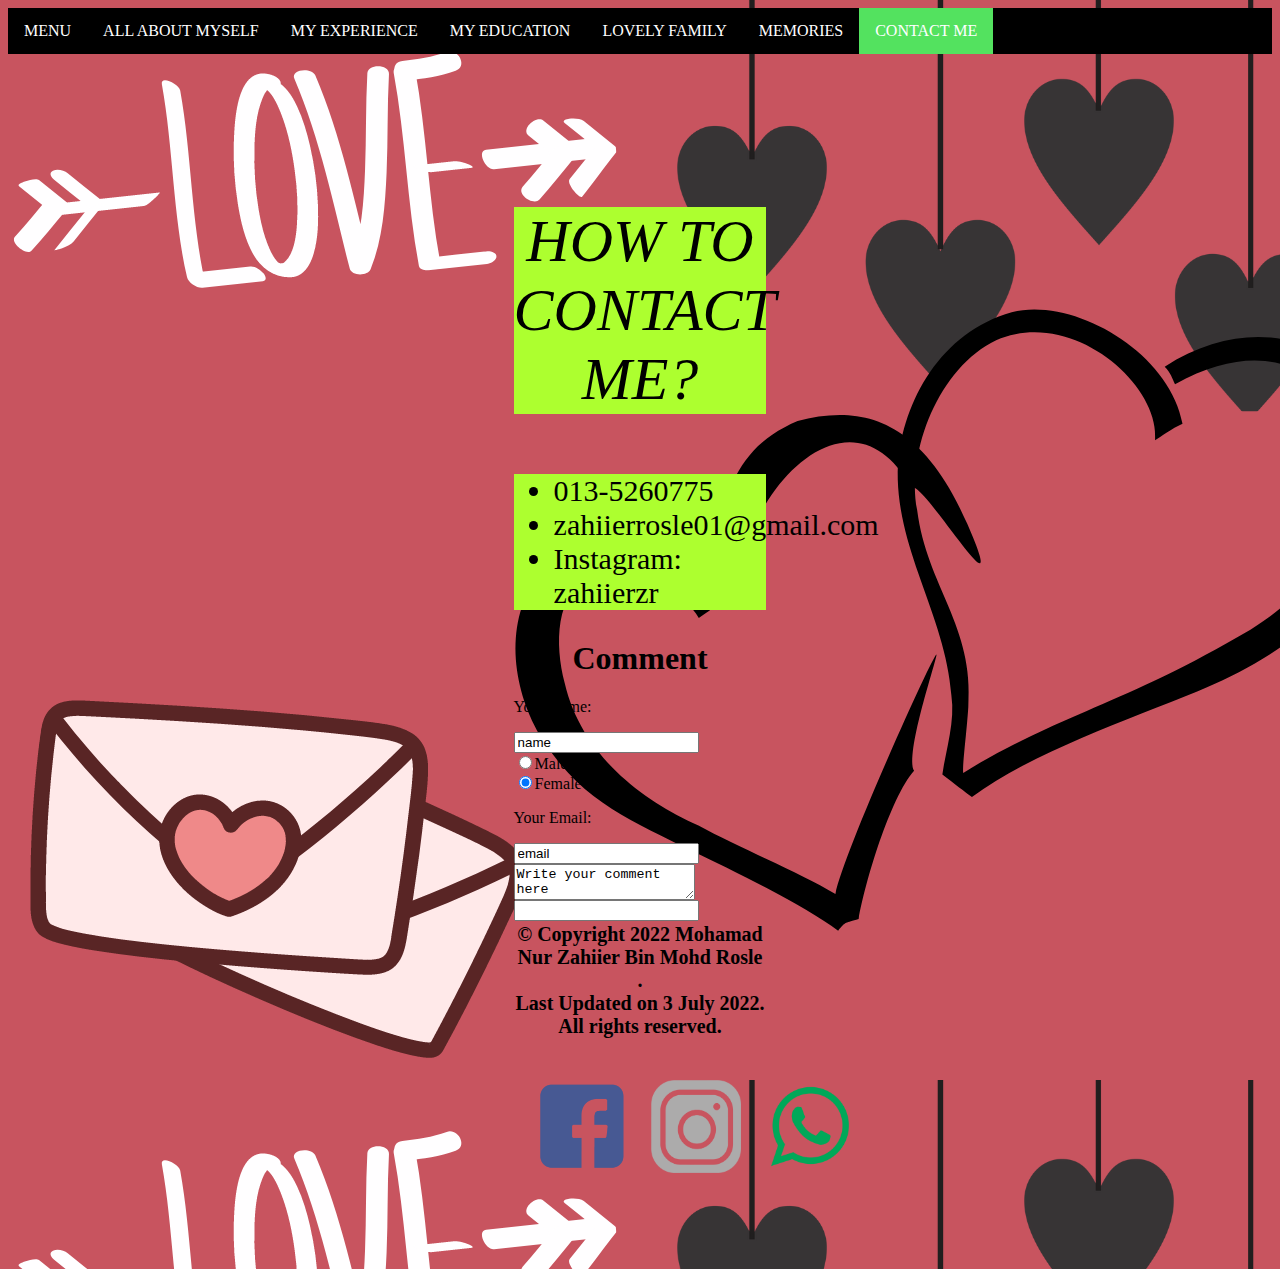
<file: contact.html>
<!DOCTYPE>
<html>
<head>
	<head>
	<title>CONTACT</title>
	<link rel="stylesheet" href="style.css">
</head>
<style>
	body {
	  background-image: url(image/background\ 3.png);
	  background-repeat: repeat;
	}
  </style>
<body>
	<ul class="navigation">
        <li><a href="index.html">MENU</a></li>
        <li><a href="zahiier.html">ALL ABOUT MYSELF</a></li>
        <li><a href="experience.html">MY EXPERIENCE</a></li>
        <li><a href="education.html">MY EDUCATION</a></li>
        <li><a href="family.html">LOVELY FAMILY</a></li>
        <li><a href="gallery.html">MEMORIES</a></li>
        <li><a class="active" href="contact.html">CONTACT ME</a></li>
	</ul>
	<br />
	<div class="garis_putih_tengahindex">
  
		<table>
				<tr>
					<td><b><a href="https://www.facebook.com/mohdnur.zahiier"><img src= "image/icon facebook.jpg" width="130px" </a>
			  <div styles="text-align:center"></b></td>
					<td><b><a href="https://instagram.com/zahiierzr?igshid=YmMyMTA2M2Y="><img src= "image/logo ig.png" width="90px" </a>
			  <div styles="text-align:center"></b></td>
			<td><b><a href="http://www.wasap.my/+60135260775"><img src= "image/logo ws.png" width="130px" </a>
			  <div styles="text-align:center"></b></td>
				</tr>
				
		<p style="text-align: center;  font-size: 60px; font-style: italic; background-color:greenyellow ;"></bstyle>HOW TO CONTACT ME?</p>
		<ul style="font-size: 30px; background-color:greenyellow ;">
			<li>013-5260775</li>
			<li>zahiierrosle01@gmail.com</li>
			<li>Instagram: zahiierzr</li>
		</ul>
	</div>
	<div class="container">
		<h1 style="text-align:center;">Comment</h1>
		<form action="comment.html">
		<p>Your Name:</p><input type= "text" name="Nama" value="name"><br>
		<input type= "radio" name="gender" value="male" checked>Male<br>
		<input type= "radio" name="gender" value="female" checked>Female<br>
		<p>Your Email:</p><input type= "text" name="email" value="email"><br>
		<textarea name="Komen" width=500 height=1500>Write your comment here
		</textarea><br>
		<input type>

	<center>
<p style="font-size: 20px; font-weight: bold; margin-top: 2px">&copy Copyright 2022 Mohamad Nur Zahiier Bin Mohd Rosle .<br> Last Updated on 3 July 2022. All rights reserved.</p>
</center>
</body>
</html>
</file>
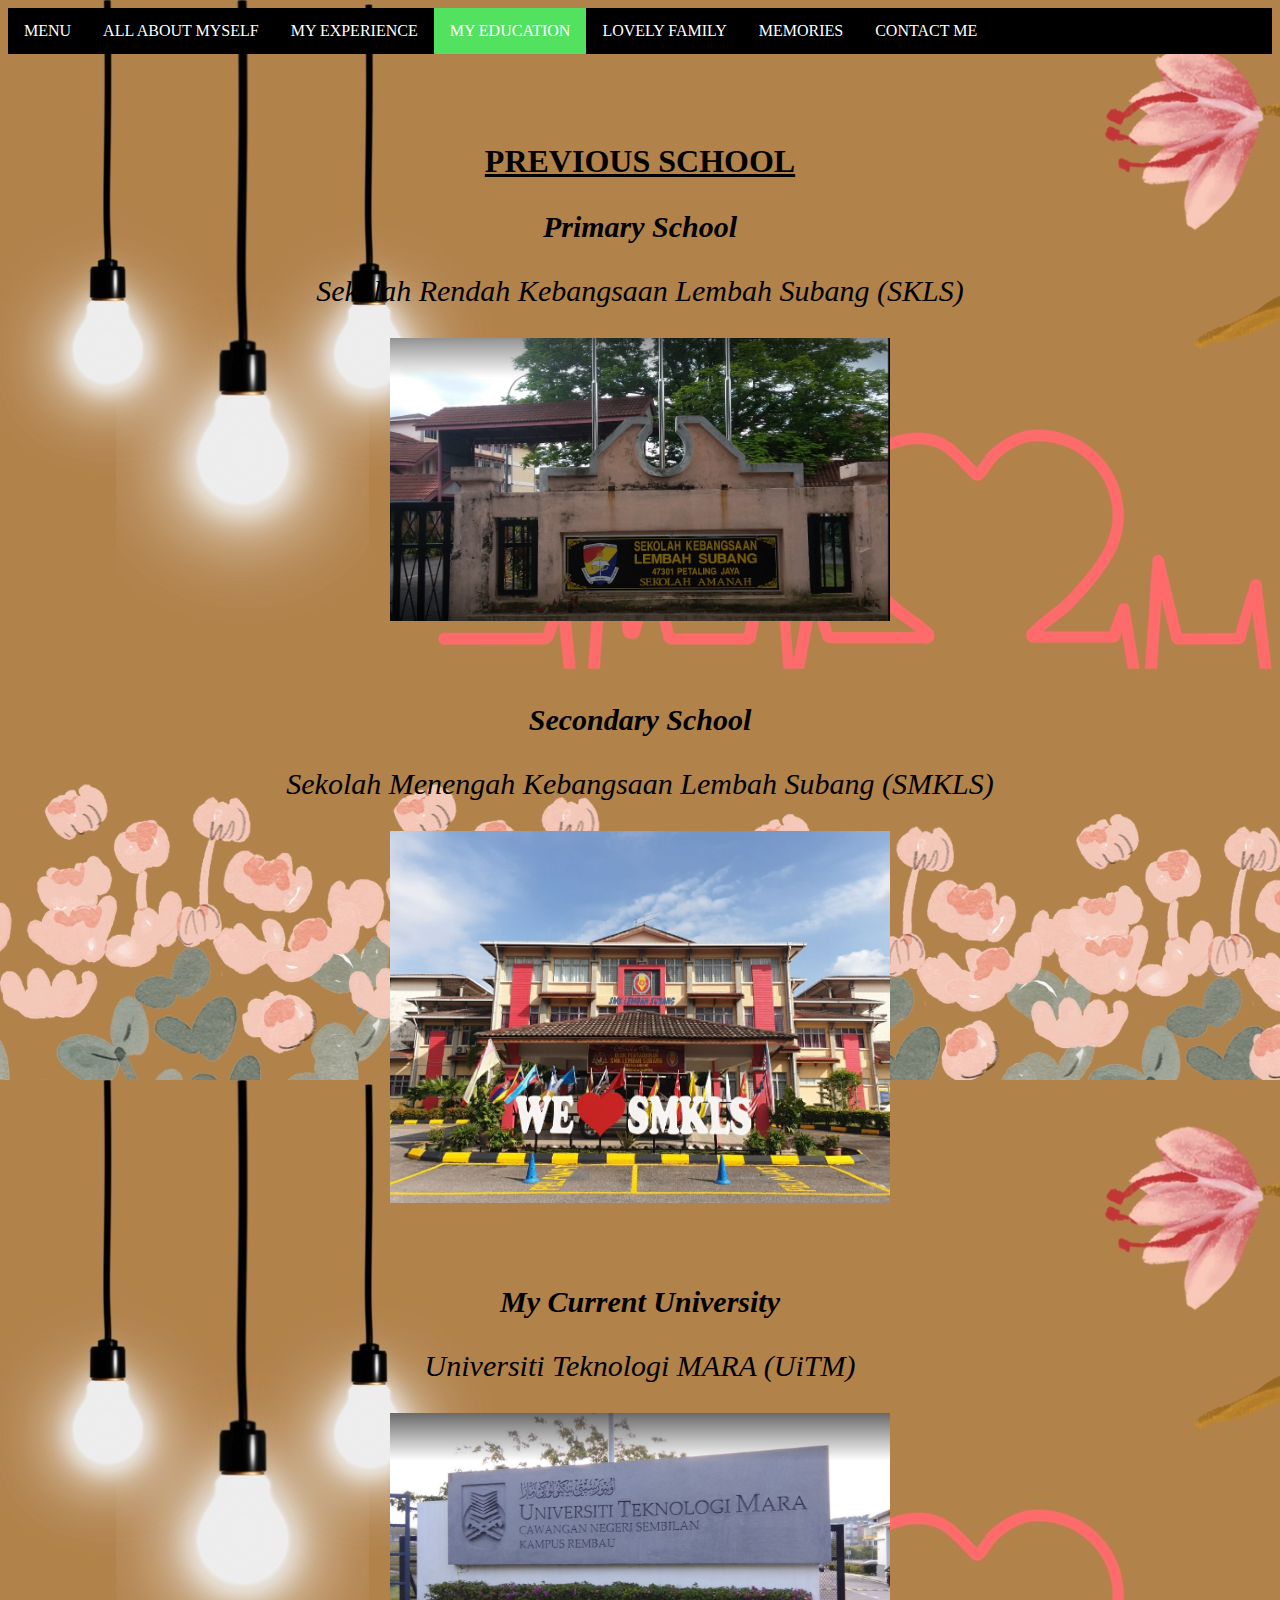
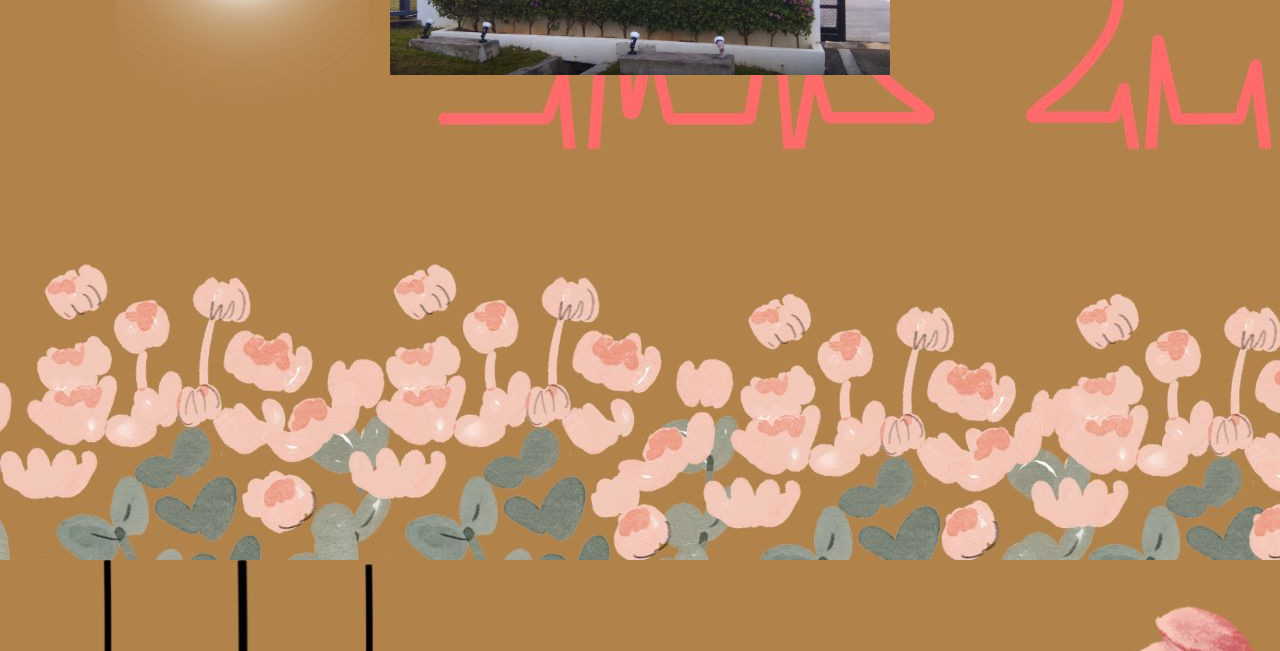
<file: education.html>
<!DOCTYPE>
<html>
<head>
	<meta charset=utf-8">
	<title>EDUCATION</title>
	<link rel="stylesheet" href="style.css">
</head>
<style>
	body {
	  background-image: url(image/background.jpg);
	  background-repeat: repeat;
	}
  </style>
<body>
	<ul class="navigation">
        <li><a href="index.html">MENU</a></li>
        <li><a href="zahiier.html">ALL ABOUT MYSELF</a></li>
        <li><a href="experience.html">MY EXPERIENCE</a></li>
        <li><a class="active" href="education.html">MY EDUCATION</a></li>
        <li><a href="family.html">LOVELY FAMILY</a></li>
        <li><a href="gallery.html">MEMORIES</a></li>
        <li><a href="contact.html">CONTACT ME</a></li>
	</ul>
	<br />
	<div class="garis_putih_tengah">
		<h1 style="text-decoration: underline; text-align: center;">PREVIOUS SCHOOL</h1>
		<p style="text-align: center;  font-size: 30px; font-style: italic;"><b>Primary School</b></p>
		<p style="text-align: center;  font-size: 30px; font-style: italic;">Sekolah Rendah Kebangsaan Lembah Subang (SKLS)</p>
		<p style="text-align: center;"><img src="image/SKLS.png" style="width: 500px; height: auto;" /></p>
		<br /><br />
		<p style="text-align: center;  font-size: 30px; font-style: italic;"><b>Secondary School</b></p>
		<p style="text-align: center;  font-size: 30px; font-style: italic;">Sekolah Menengah Kebangsaan Lembah Subang (SMKLS)</p>
		<p style="text-align: center;"><img src="image/SMKLS.jpg" style="width: 500px; height: auto;" /></p>
		<br /><br />
		<p style="text-align: center;  font-size: 30px; font-style: italic;"><b>My Current University</b></p>
		<p style="text-align: center;  font-size: 30px; font-style: italic;">Universiti Teknologi MARA (UiTM)</p>
		<p style="text-align: center;"><img src="image/UITM KAMPUS REMBAU.png" style="width: 500px; height: auto;" /></p>
		<p style="text-align: center;"><iframe src="https://www.google.com/maps/embed?pb=!1m14!1m8!1m3!1d15943.950787337666!2d102.0629501!3d2.5109066!3m2!1i1024!2i768!4f13.1!3m3!1m2!1s0x0%3A0x5aa3255f8a169f1c!2sUiTM%20Cawangan%20Negeri%20Sembilan%20Kampus%20Rembau!5e0!3m2!1sen!2smy!4v1642200469625!5m2!1sen!2smy" width="600" height="450" style="border:0;" allowfullscreen="" loading="lazy"></iframe></p>
	</div>
	<br />
	<br />
</body>
</html>
</file>
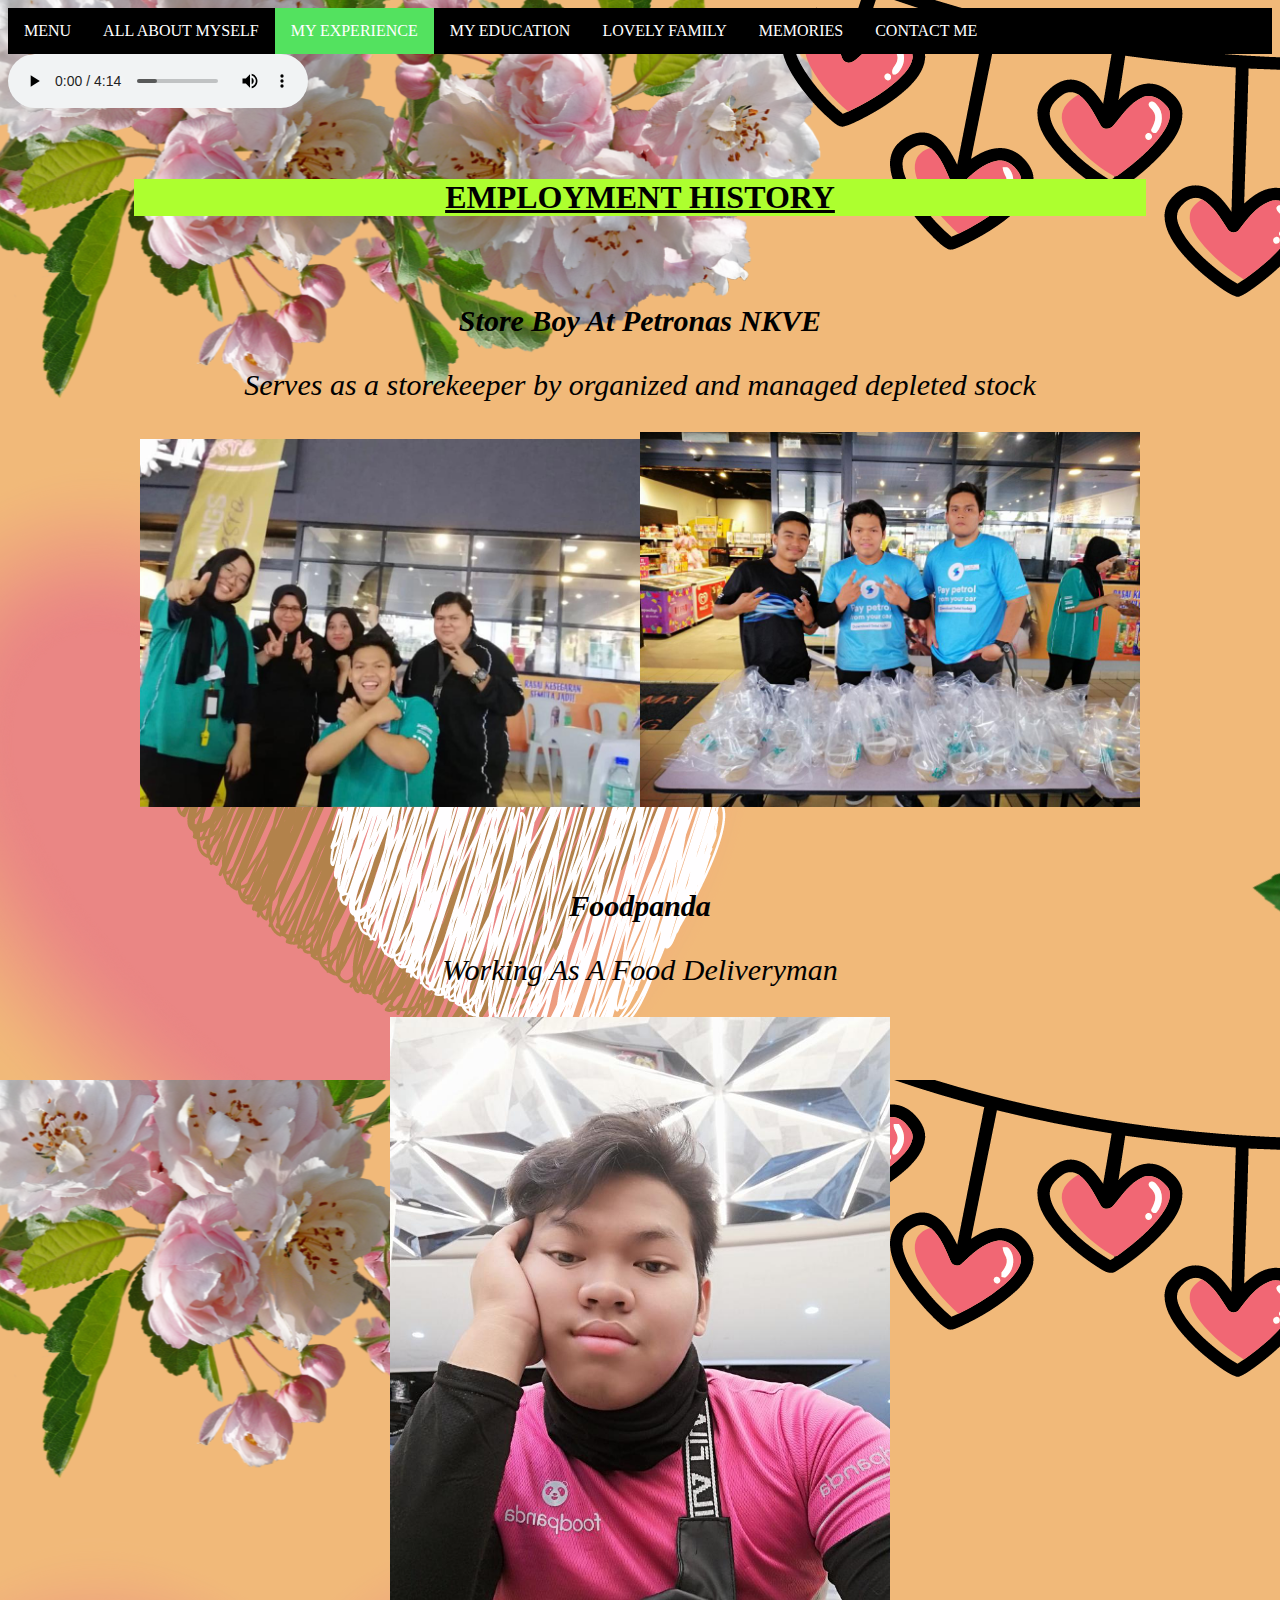
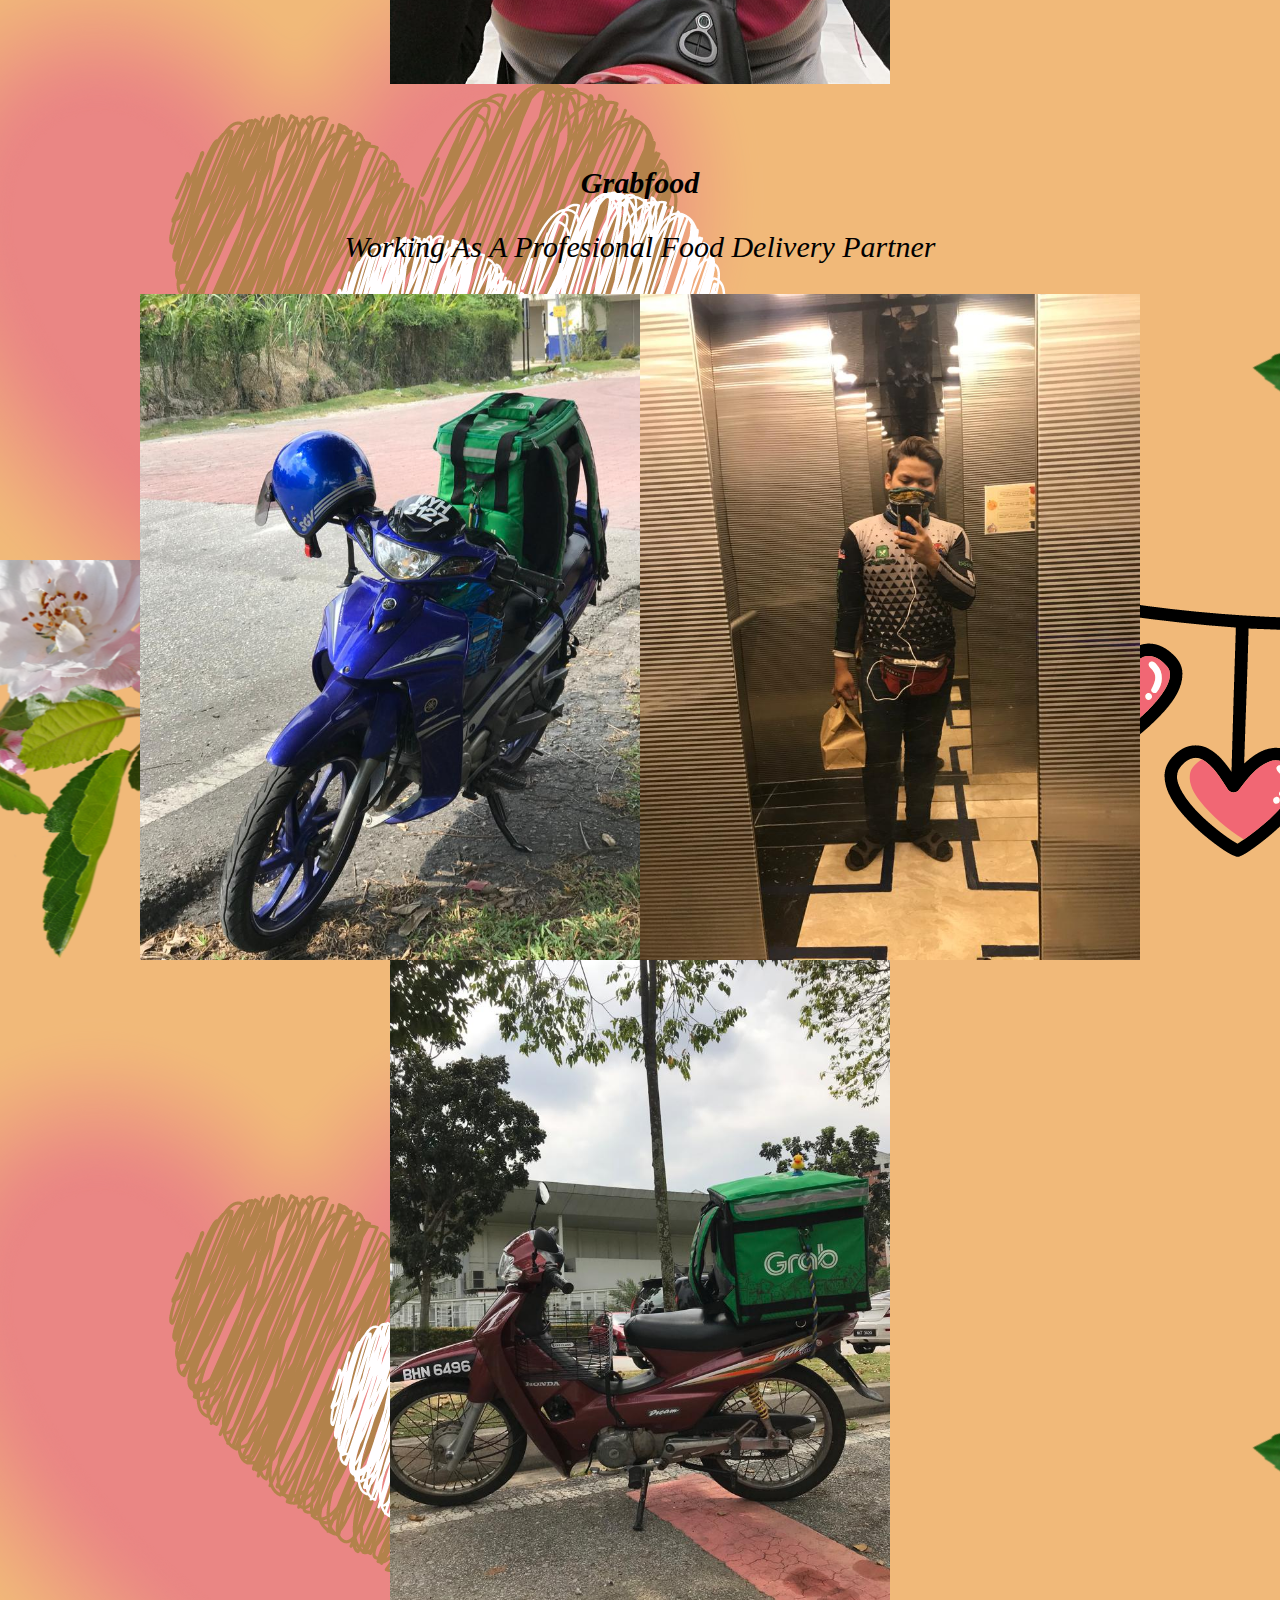
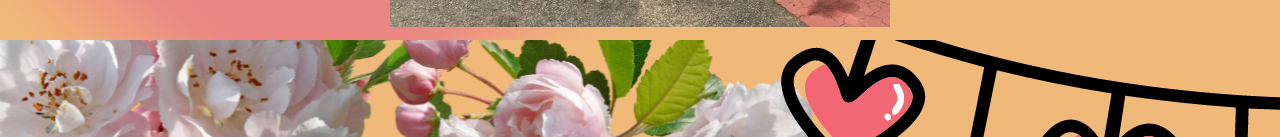
<file: experience.html>
<!DOCTYPE>
<html>
<head>
	<title>EXPERIENCE</title>
	<link rel="stylesheet" href="style.css">
</head>
<style>
	body {
	  background-image: url(image/background\ 2.png);
	  background-repeat: repeat;
	}
  </style>
<body>
	<ul class="navigation">
        <li><a href="index.html">MENU</a></li>
        <li><a href="zahiier.html">ALL ABOUT MYSELF</a></li>
        <li><a class="active" href="experience.html">MY EXPERIENCE</a></li>
        <li><a href="education.html">MY EDUCATION</a></li>
        <li><a href="family.html">LOVELY FAMILY</a></li>
        <li><a href="gallery.html">MEMORIES</a></li>
        <li><a href="contact.html">CONTACT ME</a></li>
	</ul>
	<audio controls autoplay>
        <source src="audio/Passenger - Let Her Go [Lyrics].mp3" type="audio/ogg">
        <source src="audio/Passenger - Let Her Go [Lyrics].mp3" type="audio/mpeg">
        </audio>
	<br />
	<div class="garis_putih_tengah">
		<h1 style="text-decoration: underline; text-align: center; background-color:greenyellow">EMPLOYMENT HISTORY</h1>
		<br />
		<br />
		<p style="text-align: center;  font-size: 30px; font-style: italic;"><b>Store Boy At Petronas NKVE</b></p>
		<p style="text-align: center;  font-size: 30px; font-style: italic;">Serves as a storekeeper by organized and managed depleted stock</p>
		<p style="text-align: center;"><img src="image/keje 14.jpeg" style="width: 500px; height: auto;"><img src="image/keje 4.jpeg" style="width: 500px; height: auto;" /></p>
		<br /><br />
		<p style="text-align: center;  font-size: 30px; font-style: italic;"><b>Foodpanda</b></p>
		<p style="text-align: center;  font-size: 30px; font-style: italic;">Working As A Food Deliveryman</p>
		<p style="text-align: center;"><img src="image/keje 2.jpeg" style="width: 500px; height: auto;" /></p>
		<br /><br />
		<p style="text-align: center;  font-size: 30px; font-style: italic;"><b>Grabfood</b></p>
		<p style="text-align: center;  font-size: 30px; font-style: italic;">Working As A Profesional Food Delivery Partner</p>
		<p style="text-align: center;"><img src="image/keje 9.jpeg" style="width: 500px; height: auto;"><img src="image/keje 8.jpeg" style="width: 500px; height: auto;"><img src="image/keje 10.jpeg" style="width: 500px; height: auto;"/></p>
	</div>
	<br />
	<br />
</body>
</html>
</file>
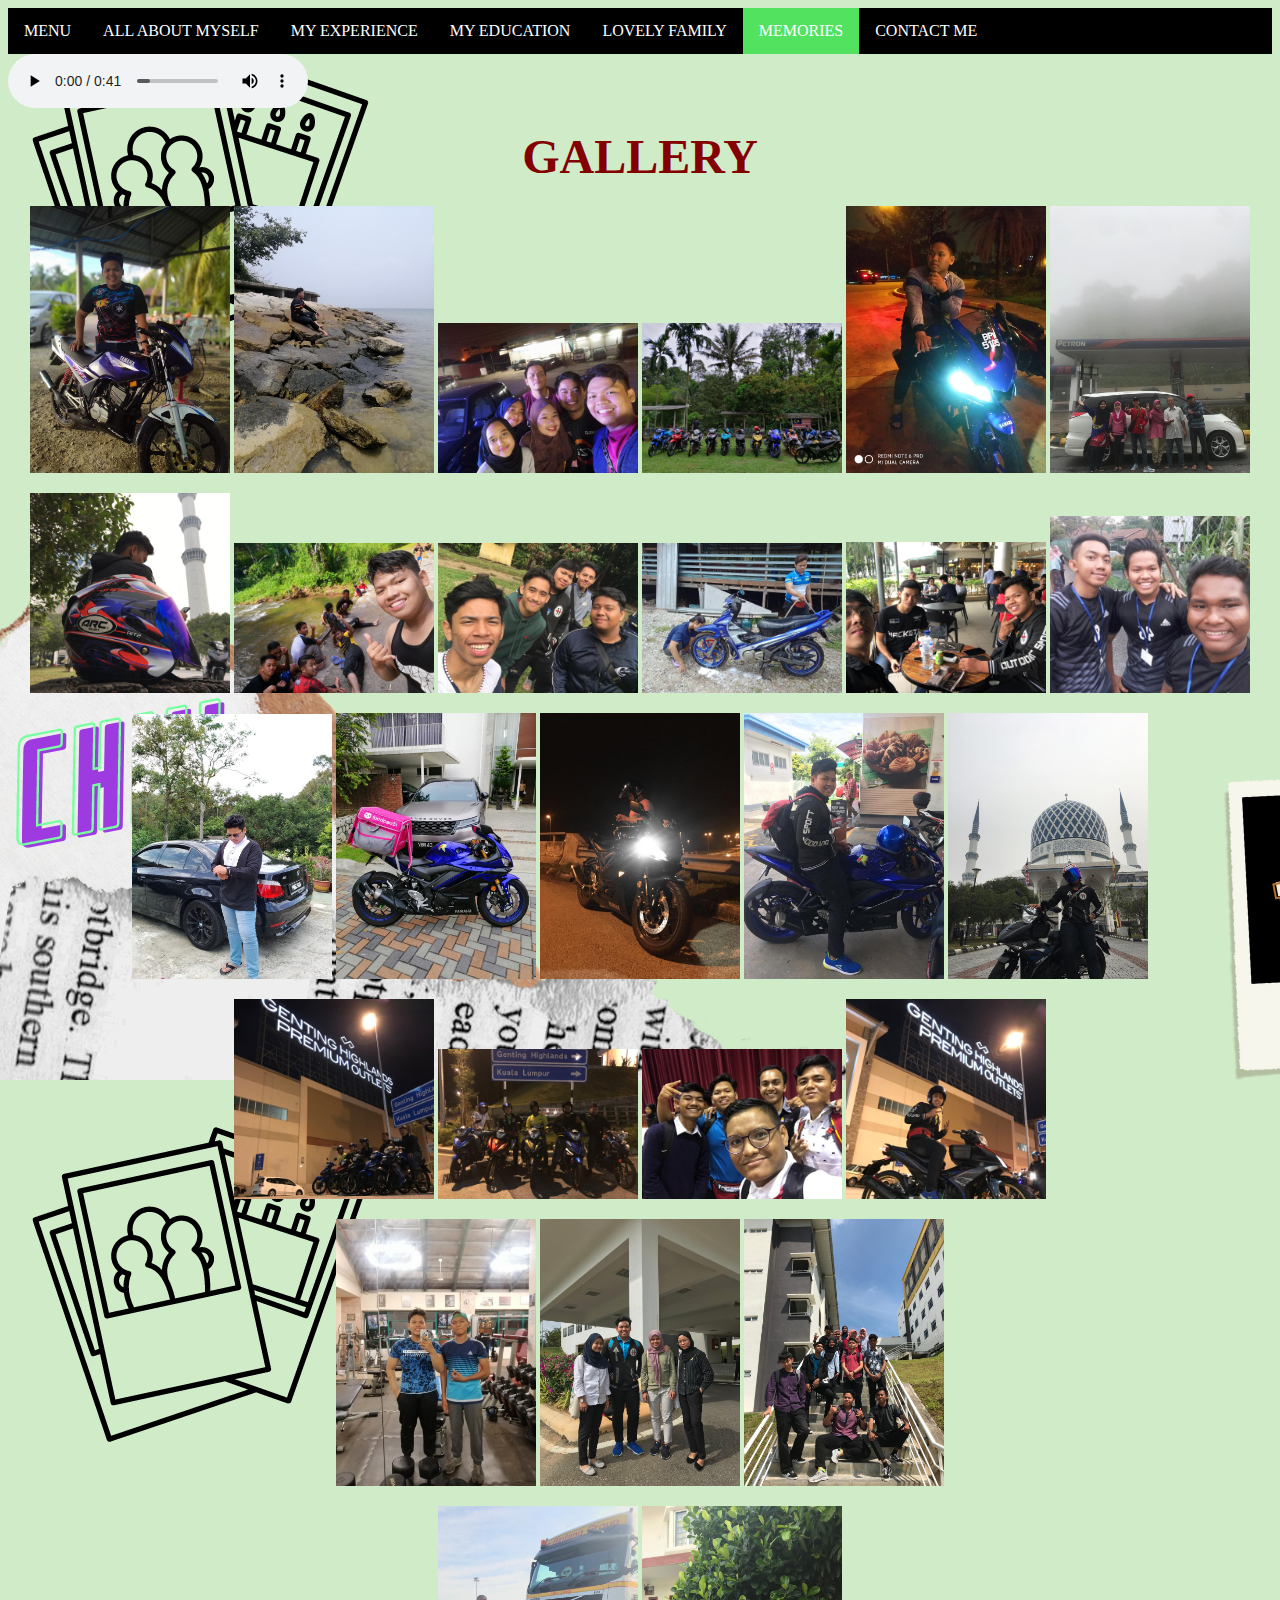
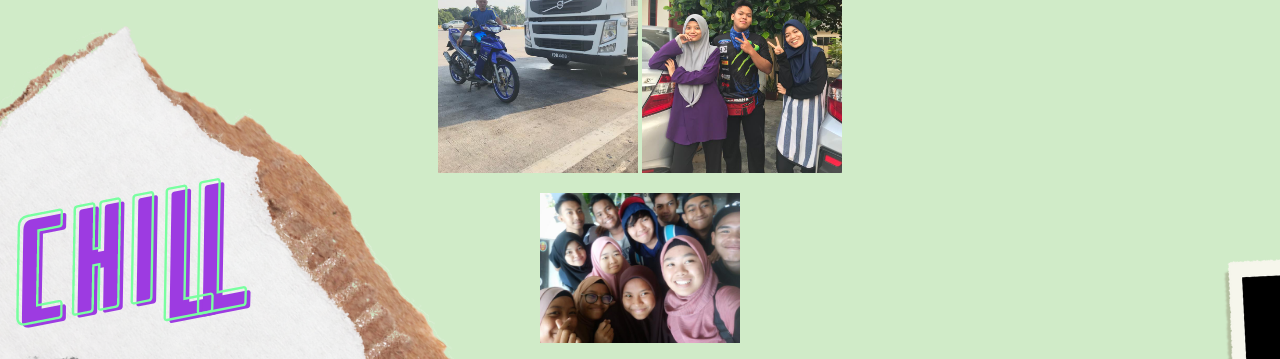
<file: gallery.html>
<!DOCTYPE>
<html>
<head>
	<title>MEMORIES</title>
	<link rel="stylesheet" href="style.css">
</head>
<style>
	body {
	  background-image: url(image/background\ 6.png);
	  background-repeat: repeat;
	}
  </style>
<body>
	<ul class="navigation">
        <li><a href="index.html">MENU</a></li>
        <li><a href="zahiier.html">ALL ABOUT MYSELF</a></li>
        <li><a href="experience.html">MY EXPERIENCE</a></li>
        <li><a href="education.html">MY EDUCATION</a></li>
        <li><a href="family.html">LOVELY FAMILY</a></li>
        <li><a class="active" href="gallery.html">MEMORIES</a></li>
        <li><a href="contact.html">CONTACT ME</a></li>
	</ul>
	<audio controls autoplay>
        <source src="audio/Maroon 5 - Memories (Chorus Only).mp3" type="audio/ogg">
        <source src="audio/Maroon 5 - Memories (Chorus Only).mp3" type="audio/mpeg">
        </audio>
	<br />

	<h1 align="center">
		<font face="Tw Cen MT" color="#840000" size="15">
		GALLERY
	</font>
	</h1> 
	<div style="text-align: center;">
		<p>
		<img src="image/gallery 36.jpeg" width="200px">
		<img src="image/gallery 2.jpeg" style="width:200px;"> 
		<img src="image/gallery 3.jpeg" style="width:200px;"> 
		<img src="image/gallery 4.jpeg" style="width:200px;"> 
		<img src="image/gallery 8.jpeg" style="width:200px;"> 
		<img src="image/family 5.jpeg" style="width:200px;">
		</p>
		
		<p>
		<img src="image/gallery 9.jpeg" style="width:200px;"> 
		<img src="image/gallery 5.jpeg" style="width:200px;"> 
		<img src="image/gallery 7.jpeg" style="width:200px;"> 
		<img src="image/gallery 28.jpeg" style="width:200px;"> 
		<img src="image/gallery 12.jpeg" style="width:200px;"> 
		<img src="image/gallery 11.jpeg" style="width:200px;"> 
		</p>
		
		<p>
		
		<img src="image/gallery 35.jpeg" style="width:200px;"> 
		<img src="image/gallery 14.jpeg" style="width:200px;"> 
		<img src="image/gallery 15.jpeg" style="width:200px;"> 
		<img src="image/gallery 16.jpeg" style="width:200px;"> 
		<img src="image/gallery 10.jpeg" style="width:200px;"> 
		</p>
		
		<p>
		<img src="image/gallery 20.jpeg" style="width:200px;"> 
		<img src="image/gallery 19.jpeg" style="width:200px;"> 
		<img src="image/gallery 18.jpeg" style="width:200px;"> 
		<img src="image/gallery 21.jpeg" style="width:200px;"> 
		</p>
		
		<p>
		<img src="image/gallery 22.jpeg" style="width:200px;"> 
		<img src="image/gallery 23.jpeg" style="width:200px;"> 
		<img src="image/gallery 24.jpeg" style="width:200px;">  
		</p>
		
		<p>
		<img src="image/gallery 27.jpeg" style="width:200px;"> 
		<img src="image/gallery 26.jpeg" style="width:200px;"> 
		</p>
		
		<img src="image/gallery 25.jpeg" style="width:200px;"> 
			  </p> 
	</body>
	</html>
</file>
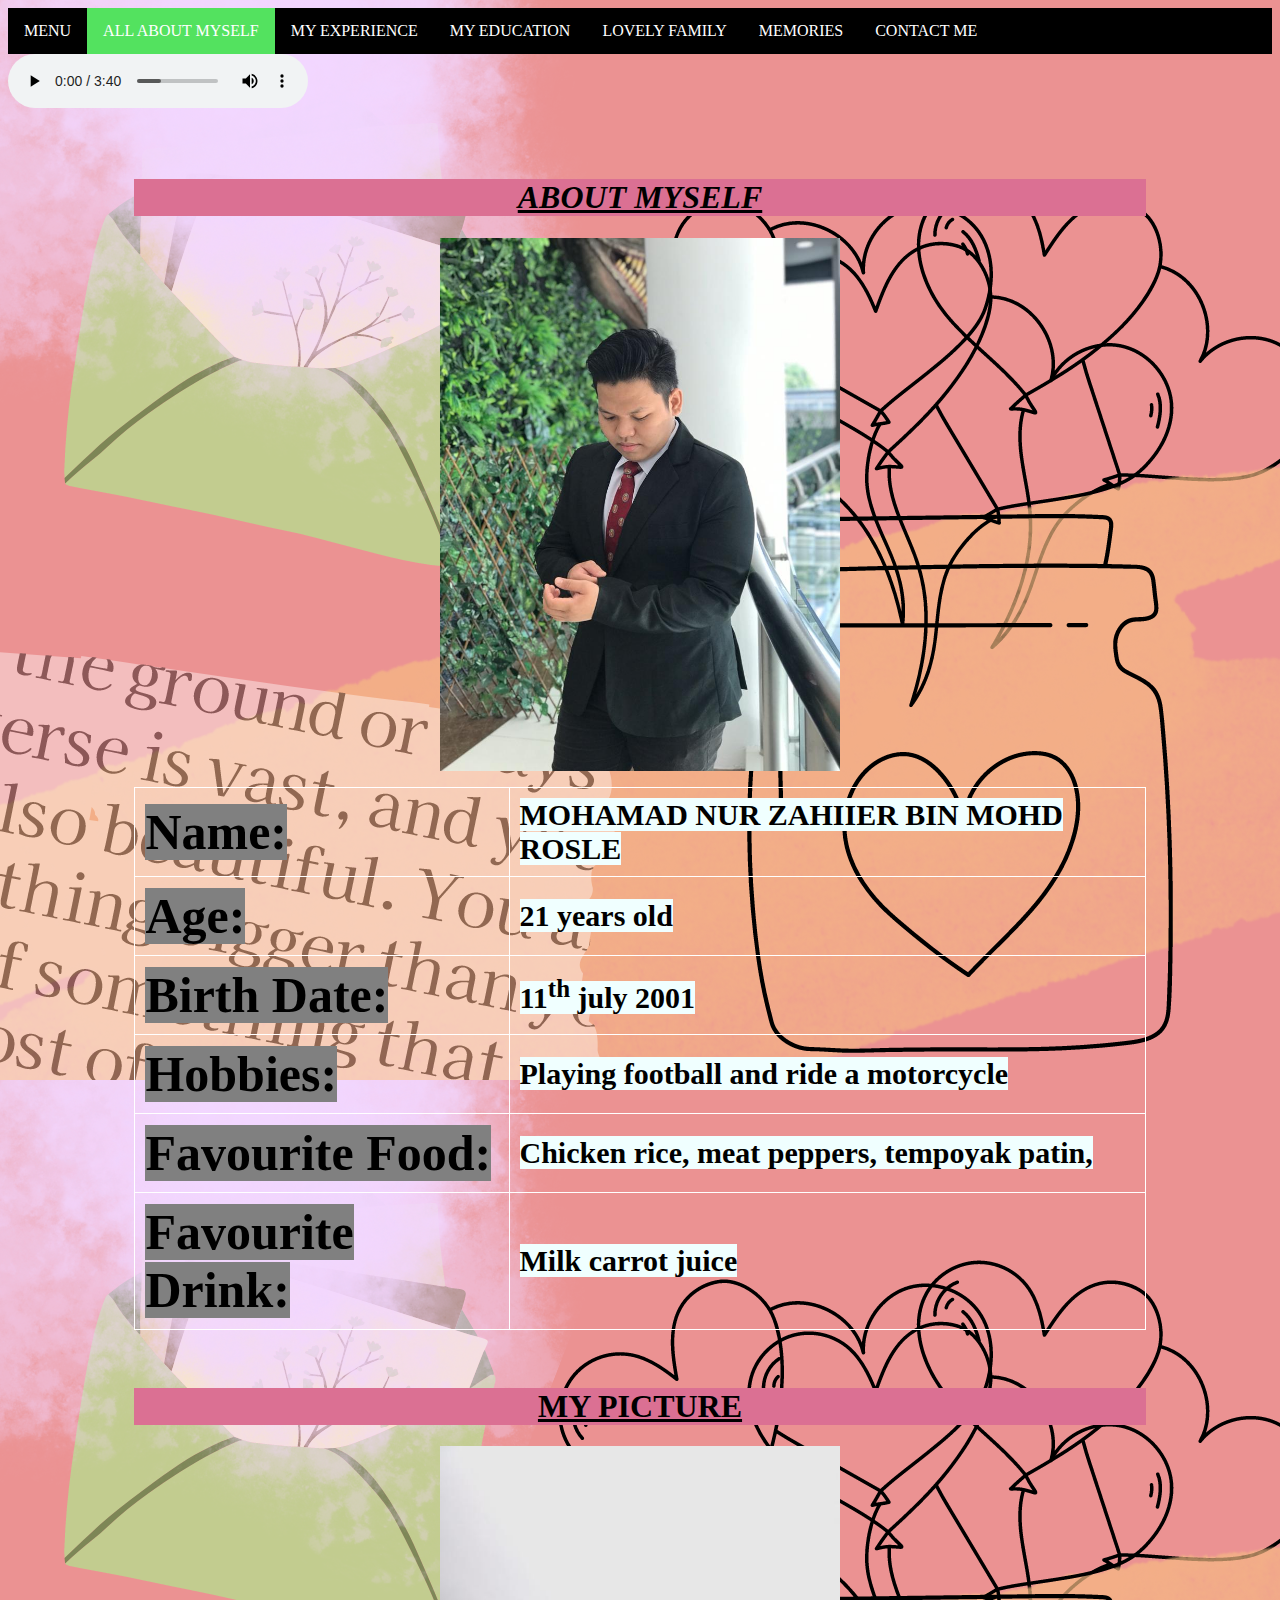
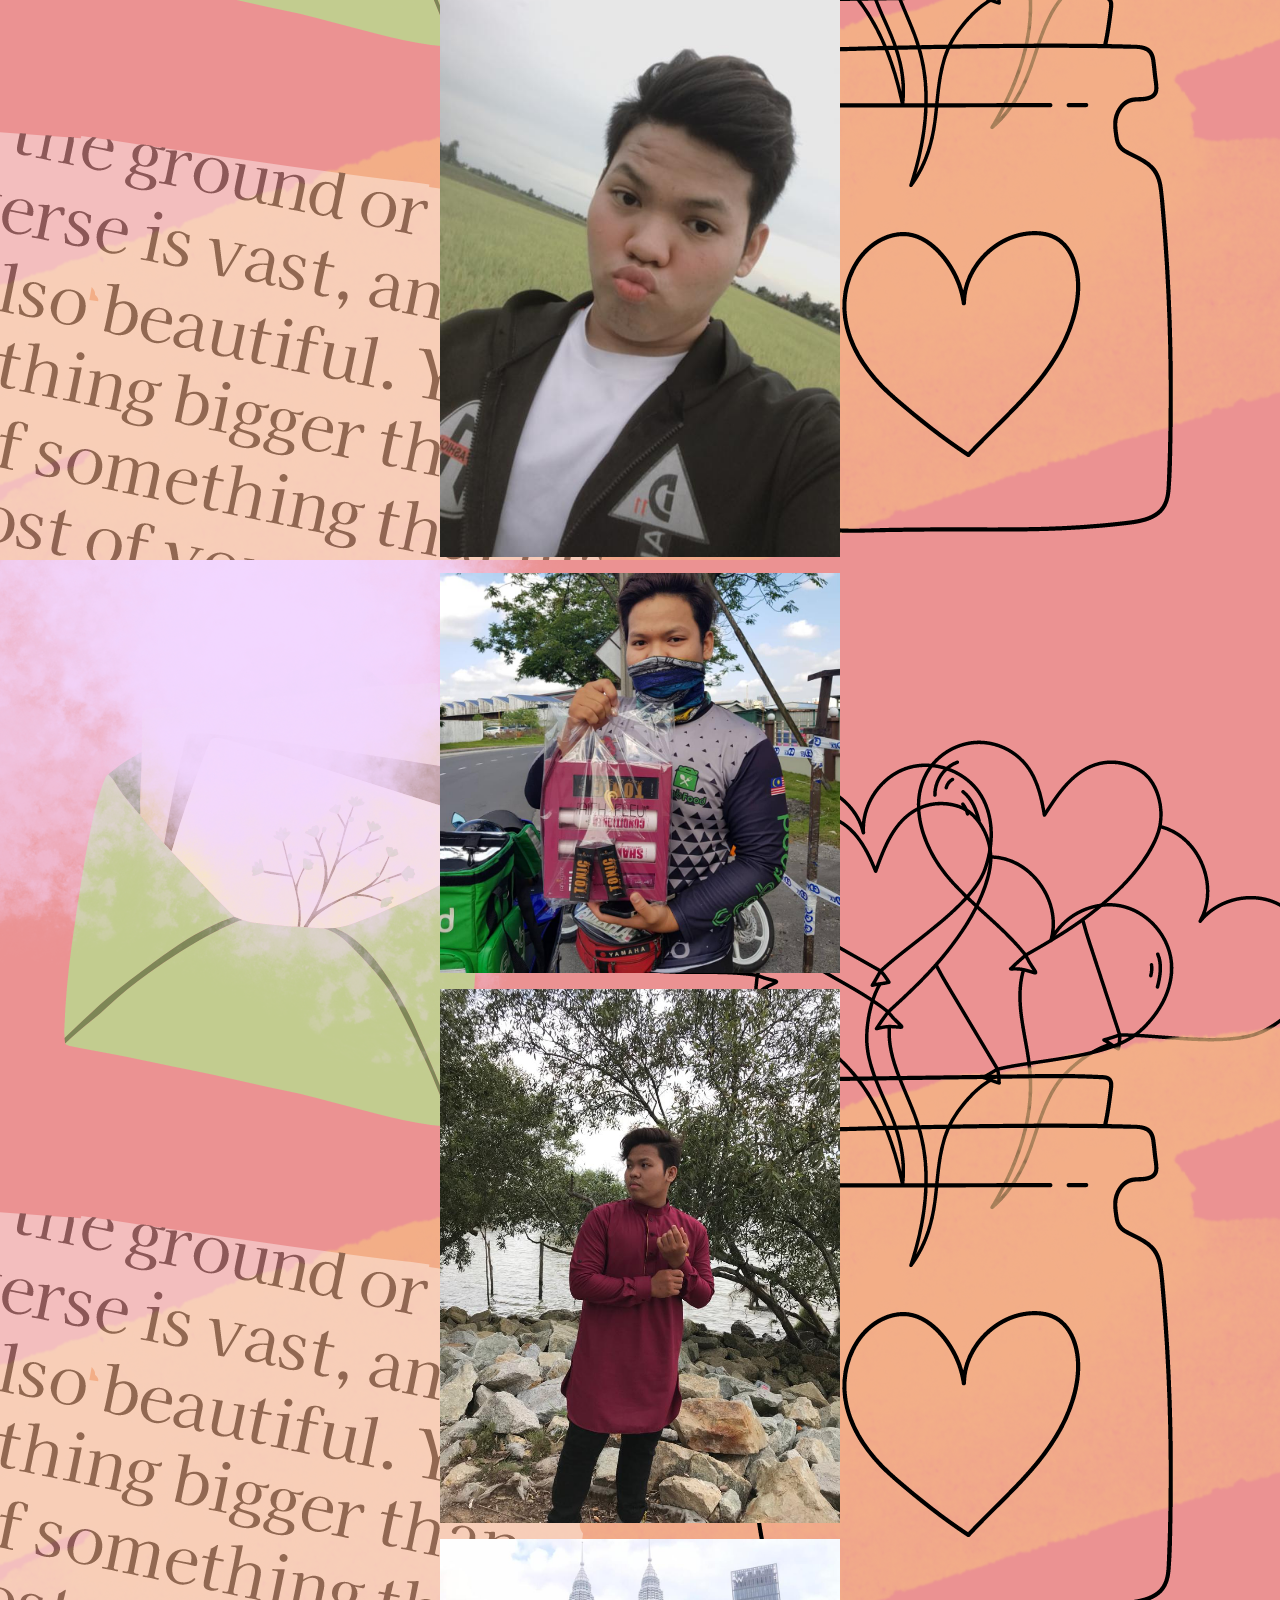
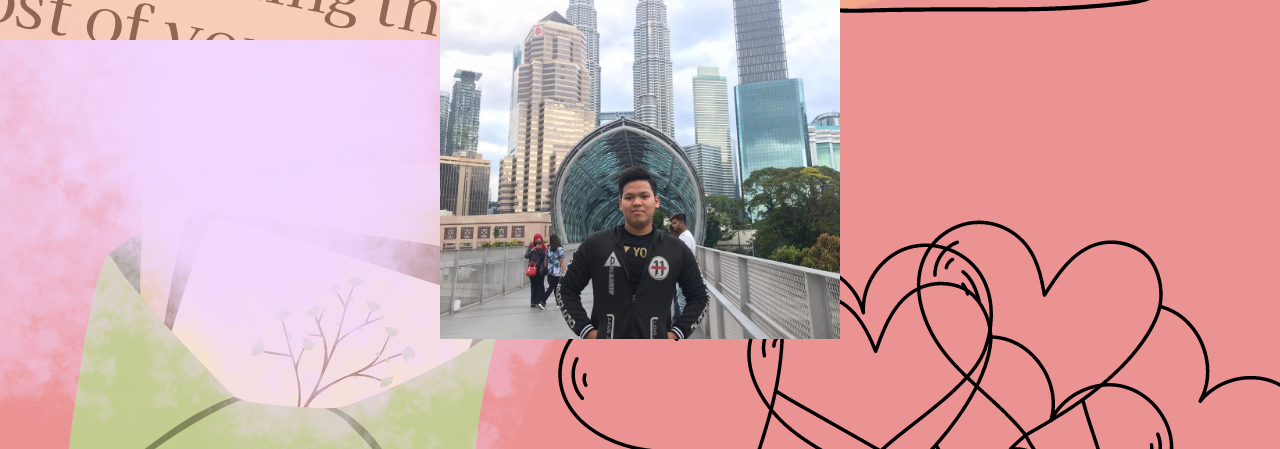
<file: zahiier.html>
<!DOCTYPE>
<html>
<head>
	<title>ALL ABOUT ME</title>
	<link rel="stylesheet" href="style.css">
</head>
<style>
	body {
	  background-image: url(image/background\ 4.png);
	  background-repeat: repeat;
	}
  </style>
<body>
	<ul class="navigation">
	  <li><a href="index.html">MENU</a></li>
	  <li><a class="active" href="zahiier.html">ALL ABOUT MYSELF</a></li>
	  <li><a href="experience.html">MY EXPERIENCE</a></li>
	  <li><a href="education.html">MY EDUCATION</a></li>
	  <li><a href="family.html">LOVELY FAMILY</a></li>
	  <li><a href="gallery.html">MEMORIES</a></li>
	  <li><a href="contact.html">CONTACT ME</a></li>
	</ul>
	<audio controls autoplay>
        <source src="audio/Adele - Easy On Me (Lyrics).mp3" type="audio/ogg">
        <source src="audio/Adele - Easy On Me (Lyrics).mp3" type="audio/mpeg">
        </audio>
	<div class="garis_putih_tengah">
		<h1 style="text-decoration: underline; text-align: center; font-style: italic; background-color:palevioletred ;">ABOUT MYSELF</h1>
		<p style="text-align: center;"><img src="image/formal1.jpeg" style="width: 400px; height: auto; background-color:white" /></p>
		<table>
			<tr>
				<td><b><b style="font-size: 50px; background-color:gray ;">Name:</b></td>
				<td><b><b style="font-size: 30px; background-color:azure ;">MOHAMAD NUR ZAHIIER BIN MOHD ROSLE</b></td>
			</tr>
			<tr>
				<td><b><b style="font-size: 50px; background-color:gray ;">Age:</b></td>
				<td><b><b style="font-size: 30px; background-color:azure ;">21 years old</b></td>
			</tr>
			<tr>
				<td><b><b style="font-size: 50px; background-color:gray ;">Birth Date:</b></td>
				<td><b><b style="font-size: 30px; background-color:azure ;">11<sup>th</sup> july 2001</b></td>
			</tr>
			<tr>
				<td><b><b style="font-size: 50px; background-color:gray ;">Hobbies:</b></td>
				<td><b><b style="font-size: 30px; background-color:azure ;">Playing football and ride a motorcycle</b></td>
			</tr>
			<tr>
				<td><b><b style="font-size: 50px; background-color:gray ;">Favourite Food:</b></td>
				<td><b><b style="font-size: 30px; background-color:azure ;">Chicken rice, meat peppers, tempoyak patin,</b></td>
			</tr>
			<tr>
				<td><b><b style="font-size: 50px; background-color:gray ;">Favourite Drink:</b></td>
				<td><b><b style="font-size: 30px; background-color:azure ;">Milk carrot juice</b></td>
			</tr>

		</table>
		<br />
		<br />
		<h1 style="text-decoration: underline; text-align: center; background-color:palevioletred ;">MY PICTURE</h1>
		<p style="text-align: center;"><img src="image/Selfie 1.jpeg" style="width: 400px; height: auto;" /></p>
		<p style="text-align: center;"><img src="image/runner fairfleur.jpeg" style="width: 400px; height: auto;" /></p>
		<p style="text-align: center;"><img src="image/raya2020.jpeg" style="width: 400px; height: auto;" /></p>
		<p style="text-align: center;"><img src="image/saloma jambatan.jpeg" style="width: 400px; height: auto;" /></p>
	</div>
	<br />
	<br />
</body>
</html>
</file>
<file: style.css>
ul.navigation {
    list-style-type: none;
    margin: 0;
    padding: 0;
    overflow: hidden;
    background-color: rgb(0, 0, 0);
  }
  
  ul.navigation li {
    float: left;
  }
  
  ul.navigation li a {
    display: block;
    color: white;
    text-align: center;
    padding: 14px 16px;
    text-decoration: none;
  }
  
  ul.navigation li a:hover {
    background-color: #111;
  }
  
  ul.navigation li a.active {
    background-color: #53e25f;
  }
  
  img.homepage {
    max-width: 65%;
    height: auto;
  }
  
  div.garis_putih_homepage {
      background-color: white;
      text-align: center;
      padding: 20px 250px 20px 250px;
  }
  
  div.garis_putih_tengah {
      background-color:transparent;
      width: 80%;
      margin: 0 auto;
      padding: 50px;
  }
  
  div.garis_putih_tengah table, div.garis_putih_tengah td {
    border: 1px solid,white;
  }
  
  div.garis_putih_tengah table {
    width: 100%;
    border-collapse: collapse;
  }
  
  div.garis_putih_tengah td {
      padding: 10px;
      font-size: 20px;
  }
  h6{
    color: white;


  }
  div.garis_putih_tengahindex{
    background-color: transparent;
    width: 20%;
    float: center;
    margin: 25 auto;
    padding: 50px;
  }
</file>
